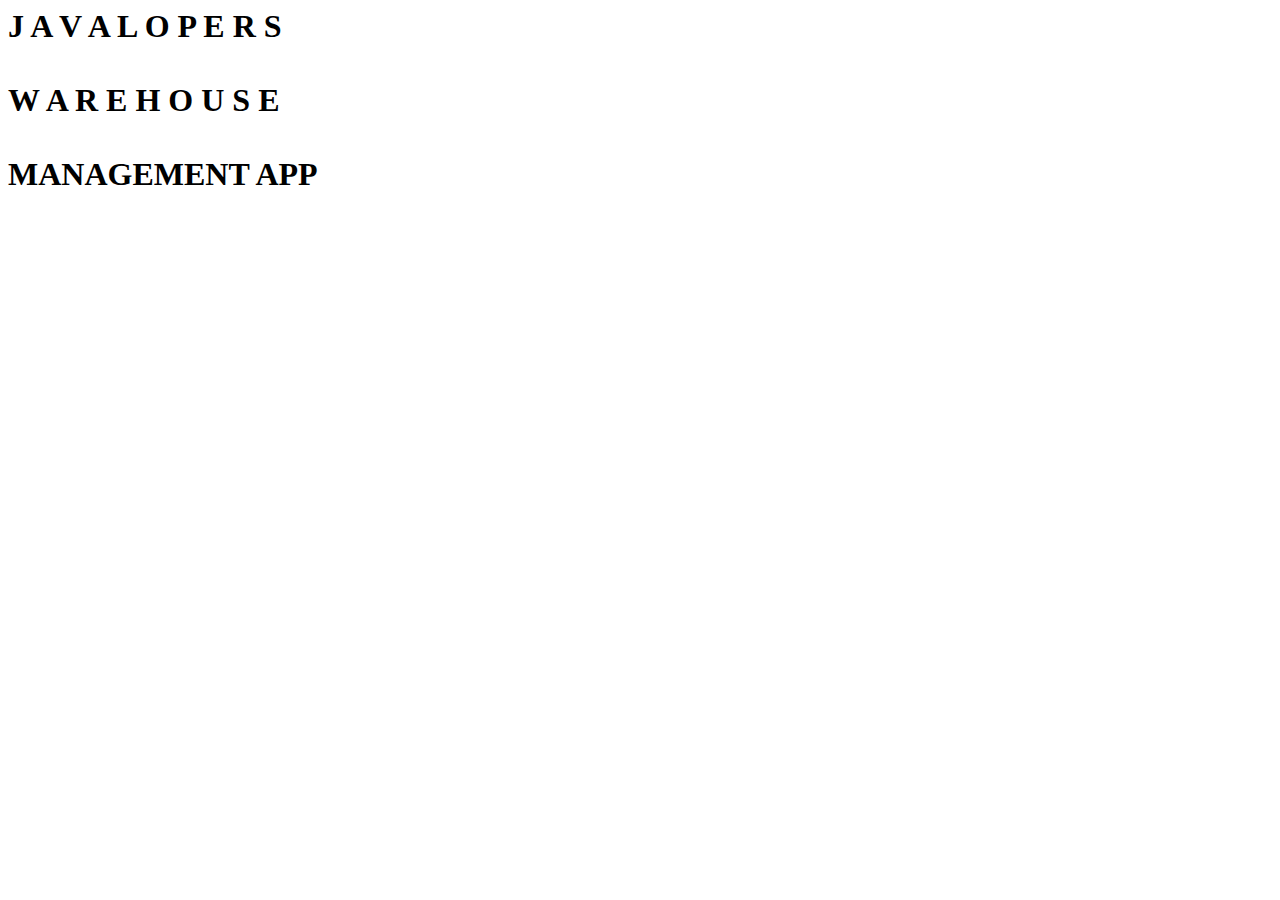
<file: src/main/resources/templates/index.html>
<html xmlns:th="http://www.thymeleaf.org" xmlns:layout="http://www.ultraq.net.nz/thymeleaf/layout"
      layout:decorator="master">
<head>
    <title>Home</title>
</head>
<body>
<div layout:fragment="content">
    <div>

        <h1 class="text-center">
            J A V A L O P E R S <BR> <BR>
            W A R E H O U S E  <BR> <BR>
            MANAGEMENT APP</i>
        </h1>

    </div>
</div>
</body>
</html>
</file>
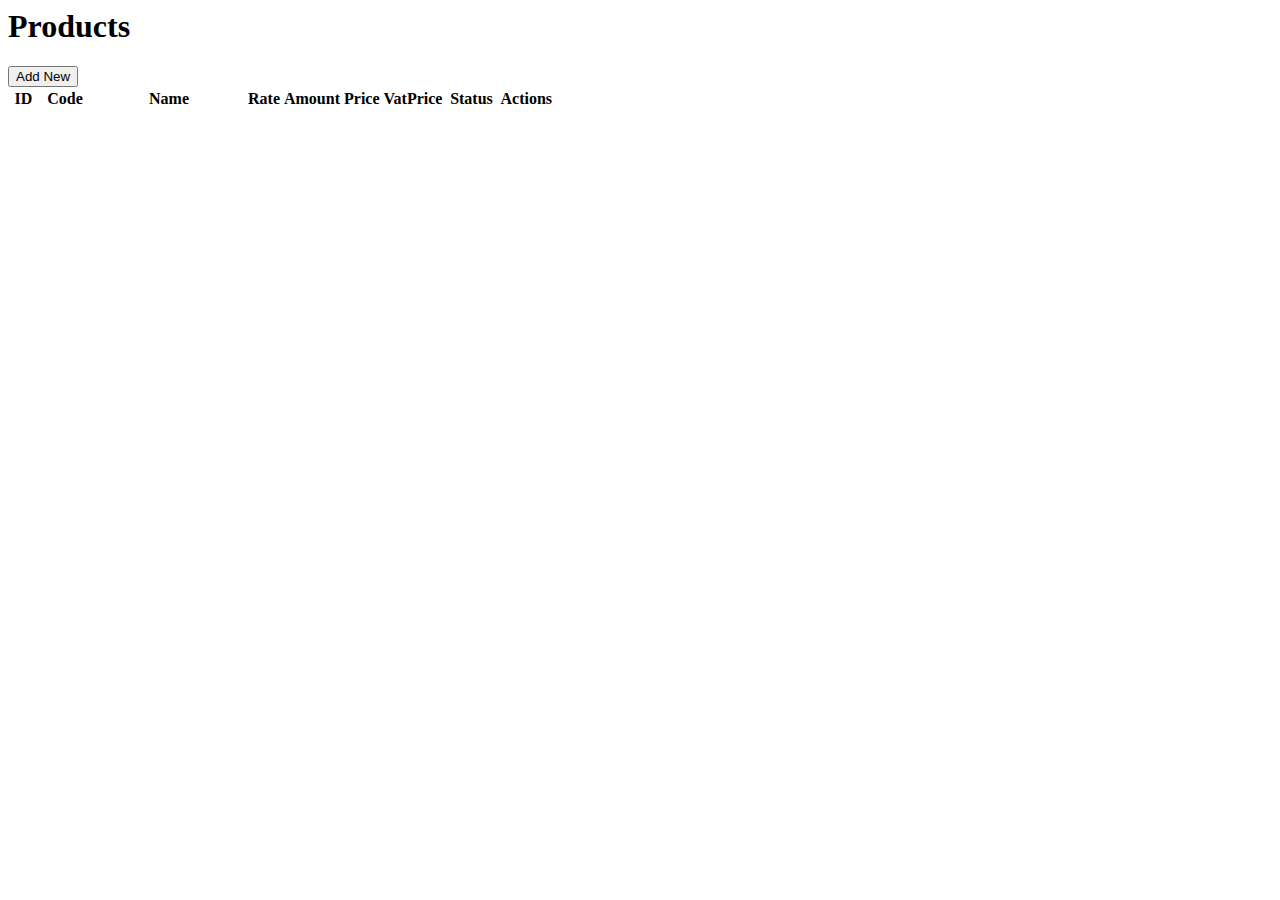
<file: src/main/resources/templates/product/index.html>
<html xmlns:th="http://www.thymeleaf.org" xmlns:layout="http://www.ultraq.net.nz/thymeleaf/layout"
      layout:decorator="master">
<head>
    <title>Products</title>
</head>
<body>
<div layout:fragment="content">
    <div>
        <h1 class="text-center">Products</h1>
        <div class="row">
            <div class="col-md-12">
                <button type="button" class="btn btn-primary  open-modal"
                        data-remote="/products/create">Add New
                </button>
            </div>
        </div>
        <div class="row">
            <div class="col-md-12">
                <table class="table table-striped table-bordered table-hover small" id="products">
                    <thead class="thead-dark">
                    <tr>
                        <th style="width: 25px;">ID</th>
                        <th style="width: 50px;">Code</th>
                        <th style="width: 150px;">Name</th>
                        <th style="width: 25px;">Rate</th>
                        <th style="width: 25px;">Amount</th>
                        <th style="width: 25px;">Price</th>
                        <th style="width: 25px;">VatPrice</th>
                        <th style="width: 50px;">Status</th>
                        <th style="width: 50px;">Actions</th>
                    </tr>
                    </thead>
                    <tbody>
                    <tr th:each="product : ${listOfProducts}"  th:attr="url=@{/products/{id}(id=${product.id})}">
                        <td th:text="${product.id}"></td>
                        <td th:text="${product.code}"></td>
                        <td th:text="${product.name}"></td>
                        <td th:text="${product.vatRate}"></td>
                        <td th:text="${product.vatAmount}"></td>
                        <td th:text="${product.price}"></td>
                        <td th:text="${product.vatIncludedPrice}"></td>
                        <td th:text="${product.status}"></td>
                        <td>

                            <a href="javascript:void(0);"
                               data-placement="top" title="Information" data-toggle="tooltip"
                               th:attr="data-remote=@{'/products/'+ ${product.id} + '/information'}"
                               class="btn btn-sm btn-dark open-modal">
                                <i class="fa fa-info-circle"></i>
                            </a>

                            <a href="javascript:void(0);"
                               data-placement="top" title="Summaries" data-toggle="tooltip"
                               th:attr="data-remote=@{'/products/'+ ${product.id} + '/summaries'}"
                               class="btn btn-sm btn-info open-modal">
                                <i class="fa fa-eye"></i>
                            </a>
                            <a href="javascript:void(0);"
                               data-placement="top" title="Update" data-toggle="tooltip"
                               th:attr="data-remote=@{/products/update/{id}(id=${product.id})}"
                               class="btn btn-sm btn-primary open-modal">
                                <i class="fa fa-pencil"></i>
                            </a>
                            <a href="javascript:void(0);"
                               id="delete-warehouse"
                               data-placement="top" title="Delete" data-toggle="tooltip"
                               th:attr="data-remote=@{/products/delete/{id}(id=${product.id})}"
                               class="btn btn-sm btn-danger del">
                                <i class="fa fa-trash"></i>
                            </a>
                            <a href="javascript:void(0);"
                               id="add-to-warehouse"
                               data-placement="top" title="Add To Warehouse" data-toggle="tooltip"
                               th:attr="data-remote=@{'/products/'+ ${product.id} + '/add-to-warehouse'}"
                               class="btn btn-sm btn-success open-modal">
                                <i class="fa fa-plus"></i>
                            </a>

                        </td>
                    </tr>

                    </tbody>
                </table>
            </div>
        </div>

    </div>
</div>
<div layout:fragment="custom_js">
    <script type="text/javascript">
        $(document).ready(function () {
            $('#products').DataTable({
                order:[0,'desc']
            });

            $(document).on('click', '.open-modal', function (event) {
                var button = $(this);
                $.get(button.data('remote'), function (response) {
                    setContentModal(response);
                    showmodal();
                })
            });

            $(document).on('submit', '#create-form', function (e) {
                e.preventDefault();

                submitForm($(this), 'POST');

                return false;
            });

            $(document).on('submit', '#update-form', function (e) {
                e.preventDefault();
                submitForm($(this), 'PUT');
                return false;
            });

            $(document).on('click', '.del', function (e) {
                var element = $(this);

                var r = confirm("Bu veri silinecektir. Emin misiniz?");

                if (r == true) {
                    $.ajax({
                        type: 'DELETE',
                        contentType: "application/json",
                        url: element.parents('tr').attr('url'),
                        //data: JSON.stringify(getFormData(data)),
                        dataType: 'json',
                        cache: false,
                        timeout: 600000,
                        success: function (data) {
                            location.reload();
                        },
                        error: function (e) {
                            alert(e.responseJSON.error.message)
                        }
                    });
                }




            });


            function submitForm(form, method) {
                var action = form.attr("action");
                var data = form.serializeArray();

                $.ajax({
                    type: method,
                    contentType: "application/json",
                    url: action,
                    data: JSON.stringify(getFormData(data)),
                    dataType: 'json',
                    cache: false,
                    timeout: 600000,
                    success: function (data) {
                        baseModal.modal('hide');
                        location.reload();
                    },
                    error: function (e) {
                        alert(e.responseJSON.error.message)
                    }
                });
            }


            function getFormData(data) {
                var unindexed_array = data;
                var indexed_array = {};

                $.map(unindexed_array, function (n, i) {
                    indexed_array[n['name']] = n['value'];
                });

                return indexed_array;
            }
        });
    </script>
</div>
</body>


</html>
</file>
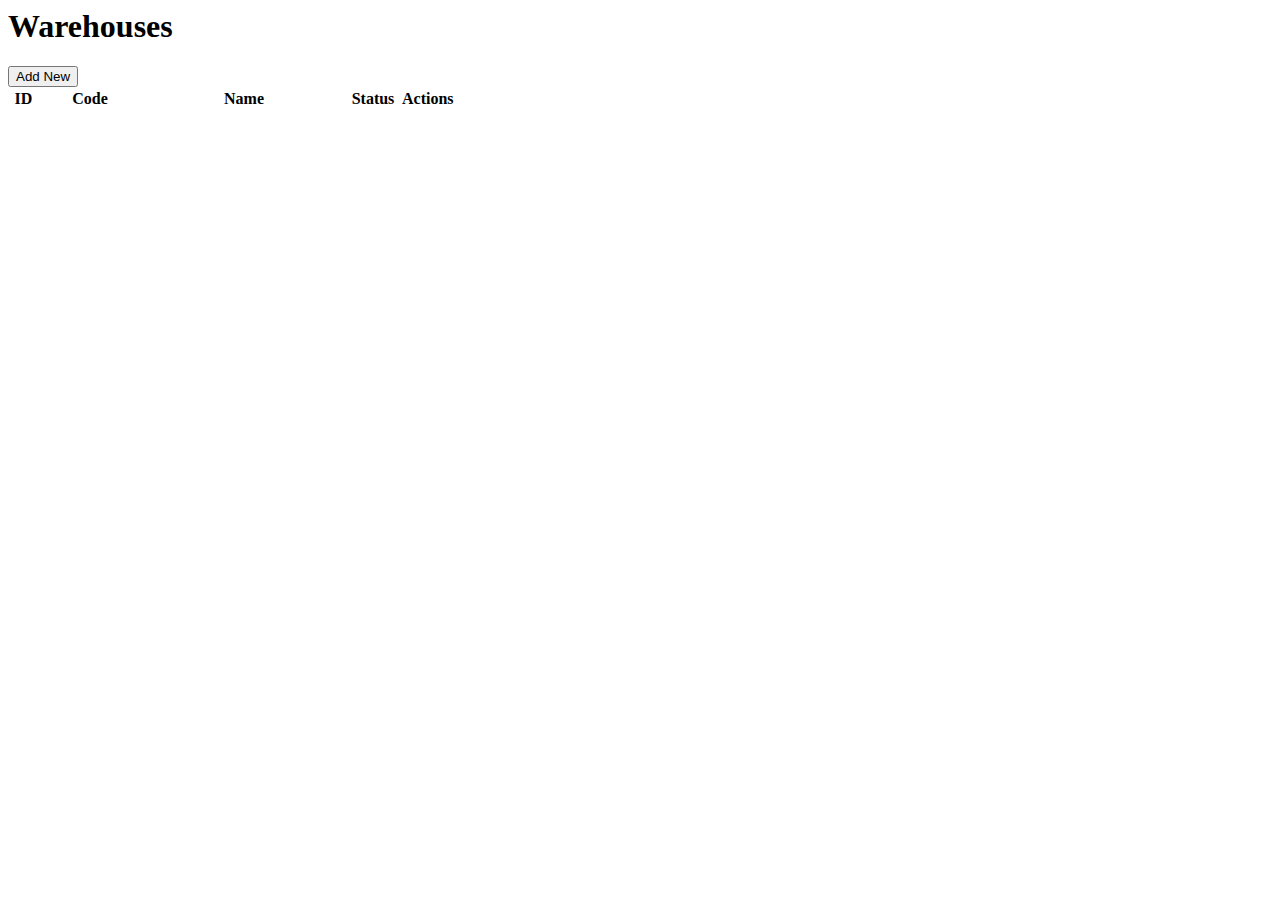
<file: src/main/resources/templates/warehouse/index.html>
<html xmlns:th="http://www.thymeleaf.org" xmlns:layout="http://www.ultraq.net.nz/thymeleaf/layout"
      layout:decorator="master">
<head>
    <title>Warehouses</title>
</head>
<body>
<div layout:fragment="content">
    <div>
        <h1 class="text-center">Warehouses</h1>
        <div class="row">
            <div class="col-md-12">
                <button type="button" class="btn btn-primary  open-modal"
                        data-remote="/warehouses/create">Add New
                </button>
            </div>
        </div>
        <div class="row">
            <div class="col-md-12">
                <table class="table table-striped table-bordered table-hover small" id="warehouses">
                    <thead class="thead-dark">
                    <tr>
                        <th style="width: 25px;">ID</th>
                        <th style="width: 100px;">Code</th>
                        <th style="width: 200px;">Name</th>
                        <th style="width: 50px;">Status</th>
                        <th style="width: 50px;">Actions</th>
                    </tr>
                    </thead>
                    <tbody>
                    <tr th:each="warehouse : ${listOfWarehouses}" th:attr="url=@{/warehouses/{id}(id=${warehouse.id})}">
                        <td th:text="${warehouse.id}"></td>
                        <td th:text="${warehouse.code}"></td>
                        <td th:text="${warehouse.name}"></td>
                        <td th:text="${warehouse.status}"></td>
                        <td>

                            <a href="javascript:void(0);"
                               data-placement="top" title="Information" data-toggle="tooltip"
                               th:attr="data-remote=@{'/warehouses/'+ ${warehouse.id} + '/information'}"
                               class="btn btn-sm btn-dark open-modal">
                                <i class="fa fa-info-circle"></i>
                            </a>

                            <!--<a href="javascript:void(0);"
                               data-placement="top" title="Summaries" data-toggle="tooltip"
                               th:attr="data-remote=@{'/warehouses/'+ ${warehouse.id} + '/summaries'}"
                               class="btn btn-sm btn-info open-modal">
                                <i class="fa fa-eye"></i>
                            </a>-->
                            <a href="javascript:void(0);"
                               data-placement="top" title="Update" data-toggle="tooltip"
                               th:attr="data-remote=@{/warehouses/update/{id}(id=${warehouse.id})}"
                               class="btn btn-sm btn-primary open-modal">
                                <i class="fa fa-pencil"></i>
                            </a>
                            <a href="javascript:void(0);"
                               id="delete-warehouse"
                               data-placement="top" title="Delete" data-toggle="tooltip"
                               th:attr="data-remote=@{/warehouses/delete/{id}(id=${warehouse.id})}"
                               class="btn btn-sm btn-danger del">
                                <i class="fa fa-trash"></i>
                            </a>
                            <a th:href="@{'/warehouses/' + ${warehouse.id} + '/products'}"
                               id="get-products"
                               data-placement="top" title="Products" data-toggle="tooltip"

                               class="btn btn-sm btn-secondary open-modal">
                                <i class="fab fa-product-hunt"></i>
                            </a>
                        </td>
                    </tr>

                    </tbody>
                </table>
            </div>
        </div>

    </div>
</div>
<div layout:fragment="custom_js">
    <script type="text/javascript">
        $(document).ready(function () {
            $('#warehouses').DataTable({
                order: [0, 'desc']
            });

            $(document).on('click', '.open-modal', function (event) {
                var button = $(this);
                $.get(button.data('remote'), function (response) {
                    setContentModal(response);
                    showmodal();
                })
            });

            $(document).on('submit', '#create-form', function (e) {
                e.preventDefault();

                submitForm($(this), 'POST');

                return false;
            });

            $(document).on('submit', '#update-form', function (e) {
                e.preventDefault();
                submitForm($(this), 'PUT');
                return false;
            });

            $(document).on('click', '.del', function (e) {
                var element = $(this);

                var r = confirm("Bu veri silinecektir. Emin misiniz?");

                if (r == true) {
                    $.ajax({
                        type: 'DELETE',
                        contentType: "application/json",
                        url: element.parents('tr').attr('url'),
                        //data: JSON.stringify(getFormData(data)),
                        dataType: 'json',
                        cache: false,
                        timeout: 600000,
                        success: function (data) {
                            location.reload();
                        },
                        error: function (e) {
                            alert(e.responseJSON.error.message)
                        }
                    });
                }


            });


            function submitForm(form, method) {
                var action = form.attr("action");
                var data = form.serializeArray();

                $.ajax({
                    type: method,
                    contentType: "application/json",
                    url: action,
                    data: JSON.stringify(getFormData(data)),
                    dataType: 'json',
                    cache: false,
                    timeout: 600000,
                    success: function (data) {
                        baseModal.modal('hide');
                        location.reload();
                    },
                    error: function (e) {
                        alert(e.responseJSON.error.message)
                    }
                });
            }


            function getFormData(data) {
                var unindexed_array = data;
                var indexed_array = {};

                $.map(unindexed_array, function (n, i) {
                    indexed_array[n['name']] = n['value'];
                });

                return indexed_array;
            }
        });
    </script>
</div>
</body>


</html>
</file>
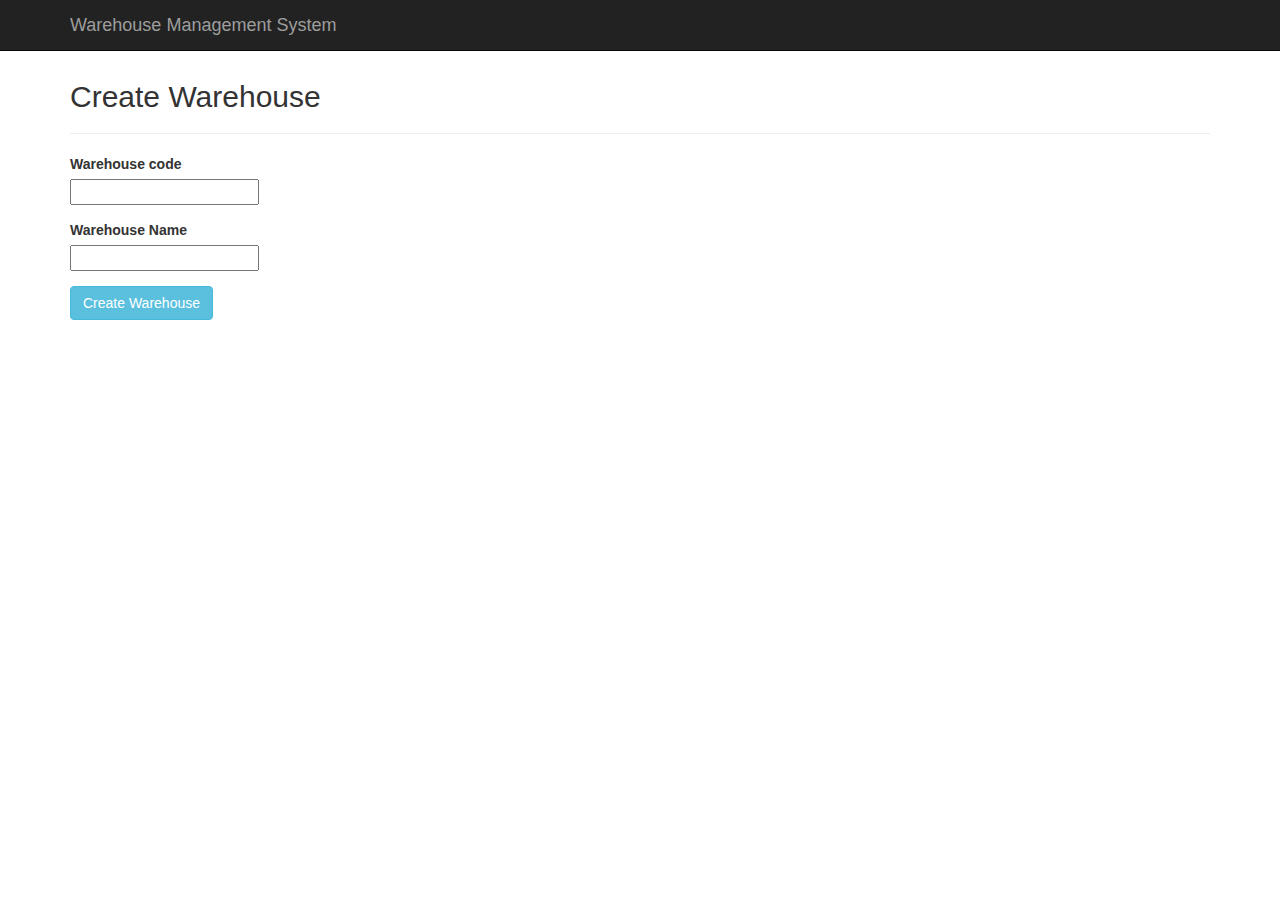
<file: src/main/resources/templates/create_warehouse.html>
<!DOCTYPE html >
<html lang="en" xmlns="http://www.w3.org/1999/xhtml"
      xmlns:th="http://thymeleaf.org">
<head>
    <meta charset="UTF-8">
    <title>Warehouse Management System</title>
    <!-- Required meta tags -->
    <meta charset="utf-8">
    <meta name="viewport" content="width=device-width, initial-scale=1, shrink-to-fit=no">

    <!-- Bootstrap CSS -->
    <link rel="stylesheet"
          href="https://maxcdn.bootstrapcdn.com/bootstrap/3.3.7/css/bootstrap.min.css"
          integrity="sha384-BVYiiSIFeK1dGmJRAkycuHAHRg32OmUcww7on3RYdg4Va+PmSTsz/K68vbdEjh4u" crossorigin="anonymous"/>

</head>
<body>

<!-- create nav bar (header)-->
<nav class="navbar navbar-inverse navbar-fixed-top">
    <div class="container">
        <div class="navbar-header">
            <button type="button" class="navbar-toggle collapsed" data-toggle="collapse" data-target="#navbar"
                    aria-expanded="false" aria-controls="navbar">
                <span class="sr-only">Toggle navigation</span>
                <span class="icon-bar"></span>
                <span class="icon-bar"></span>
            </button>
            <a class="navbar-brand" href="#" th:href="@{/}">Warehouse Management System</a>
        </div>
    </div>
</nav>

<br><br><br>

<div class="container">

    <h2>Create Warehouse</h2>
    <hr>
    <div>
        <!--<form action="#" th:action="@{/warehouses}" th:object="${warehouse}" method="post">
            <input type="text" th:field="*{code}" placeholder="Warehouse Code"
                   class="form-controll mb-4 col-4" style="display: block"/>
            <input type="text" th:field="*{name}" placeholder="Warehouse Name"
                   class="form-controll mb-4 col-4" style="display: block"/>
            <button type="submit" class="btn btn-info col-2">Create Warehouse</button>
        </form>-->
        <form action="#" th:action="@{/warehouses/add}" th:object="${warehouse}" method="post">
            <div class="form-group">
                <label class="control-label" for="warehouseCode">Warehouse code</label>
                <input id="warehouseCode" type="text" th:field="*{code}"
                       class="form-controll mb-4 col-4" style="display: block"/>
            </div>

            <div class="form-group">
                <label class="control-label" for="warehouseName">Warehouse Name</label>
                <input id="warehouseName" type="text" th:field="*{name}"
                       class="form-controll mb-4 col-4" style="display: block"/>
            </div>

            <!--<div class="form-group">
                <label class="control-label" for="warehouseStatus">Warehouse Status</label>
                <input id="warehouseStatus" type="text" th:field="*{status}"
                       class="form-controll mb-4 col-4" style="display: block" placeholder="Auto 'ACTIVE'"/>
            </div>-->

            <div class="form-group">
                <button type="submit" class="btn btn-info col-2">Create Warehouse</button>
            </div>
        </form>
    </div>

</div>

</body>
</html>
</file>
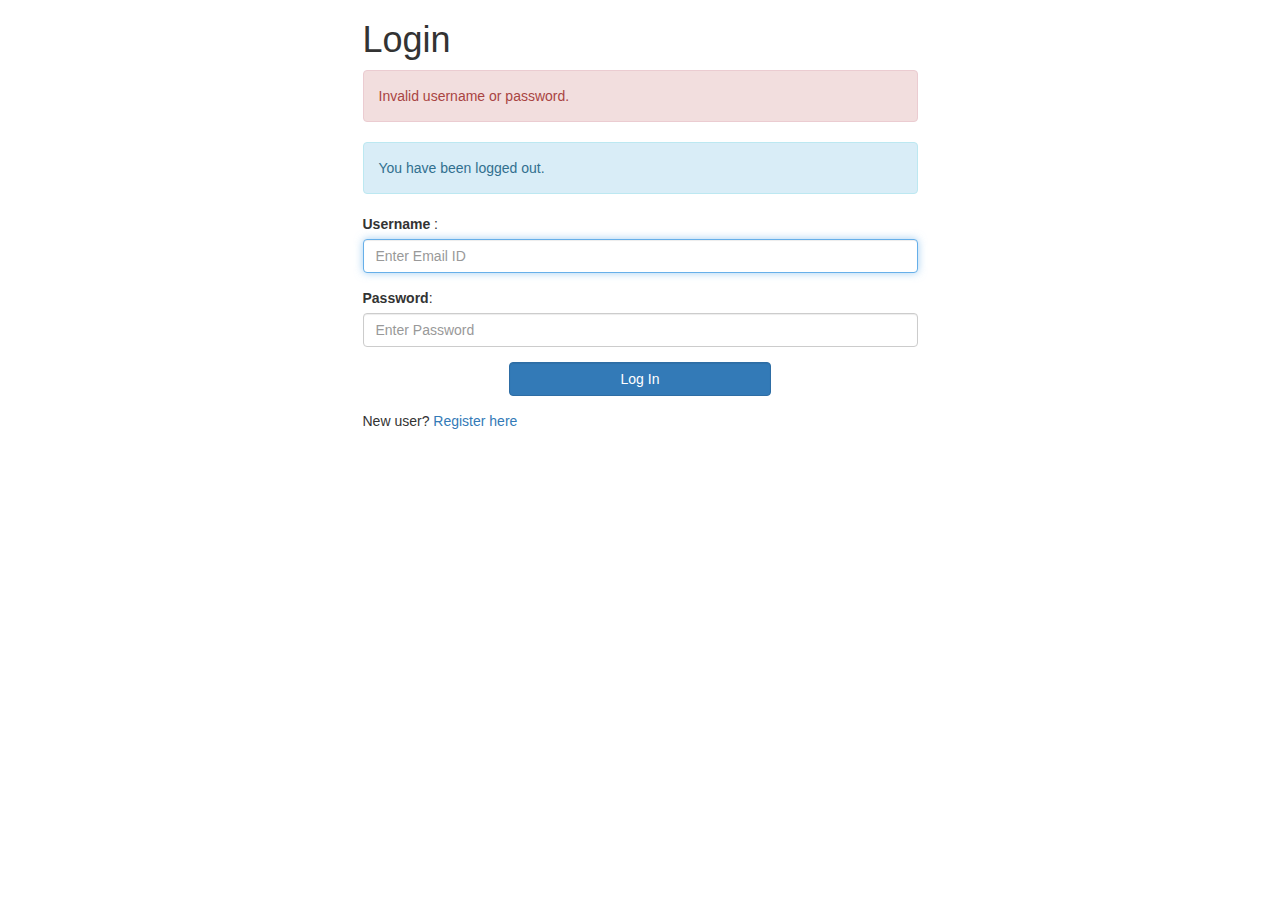
<file: src/main/resources/templates/login.html>
<!DOCTYPE html>
<html lang="en" xmlns="http://www.w3.org/1999/xhtml" xmlns:th="http://thymeleaf.org">
<head>
    <meta charset="UTF-8">
    <title>Warehouse Management System</title>
    <!-- Required meta tags -->
    <meta charset="utf-8">
    <meta name="viewport" content="width=device-width, initial-scale=1, shrink-to-fit=no">

    <!-- Bootstrap CSS -->
    <link rel="stylesheet"
          href="https://maxcdn.bootstrapcdn.com/bootstrap/3.3.7/css/bootstrap.min.css"
          integrity="sha384-BVYiiSIFeK1dGmJRAkycuHAHRg32OmUcww7on3RYdg4Va+PmSTsz/K68vbdEjh4u" crossorigin="anonymous">
</head>
<body>


<div class="container">
    <div class="row">
        <div class="col-md-6 col-md-offset-3">

            <h1>Login</h1>
            <form th:action="@{/login}" method="post">

                <!-- error message -->
                <div th:if="${param.error}">
                    <div class="alert alert-danger">Invalid username or password.</div>
                </div>

                <!-- logout message -->
                <div th:if="${param.logout}">
                    <div class="alert alert-info">You have been logged out.</div>
                </div>

                <div class="form-group">
                    <label for="username"> Username </label> :
                    <input type="text" class="form-control" id="username" name="username"
                           placeholder="Enter Email ID" autofocus="autofocus">
                </div>

                <div class="form-group">
                    <label for="password">Password</label>: <input type="password"
                                                                   id="password" name="password" class="form-control"
                                                                   placeholder="Enter Password"/>
                </div>

                <div class="form-group">
                    <div class="row">
                        <div class="col-sm-6 col-sm-offset-3">
                            <input type="submit" name="login-submit" id="login-submit"
                                   class="form-control btn btn-primary" value="Log In"/>
                        </div>
                    </div>
                </div>
            </form>
            <div class="form-group">
                <span>New user? <a href="/" th:href="@{/registration}">Register here</a></span>
            </div>
        </div>
    </div>
</div>
</body>
</html>
</file>
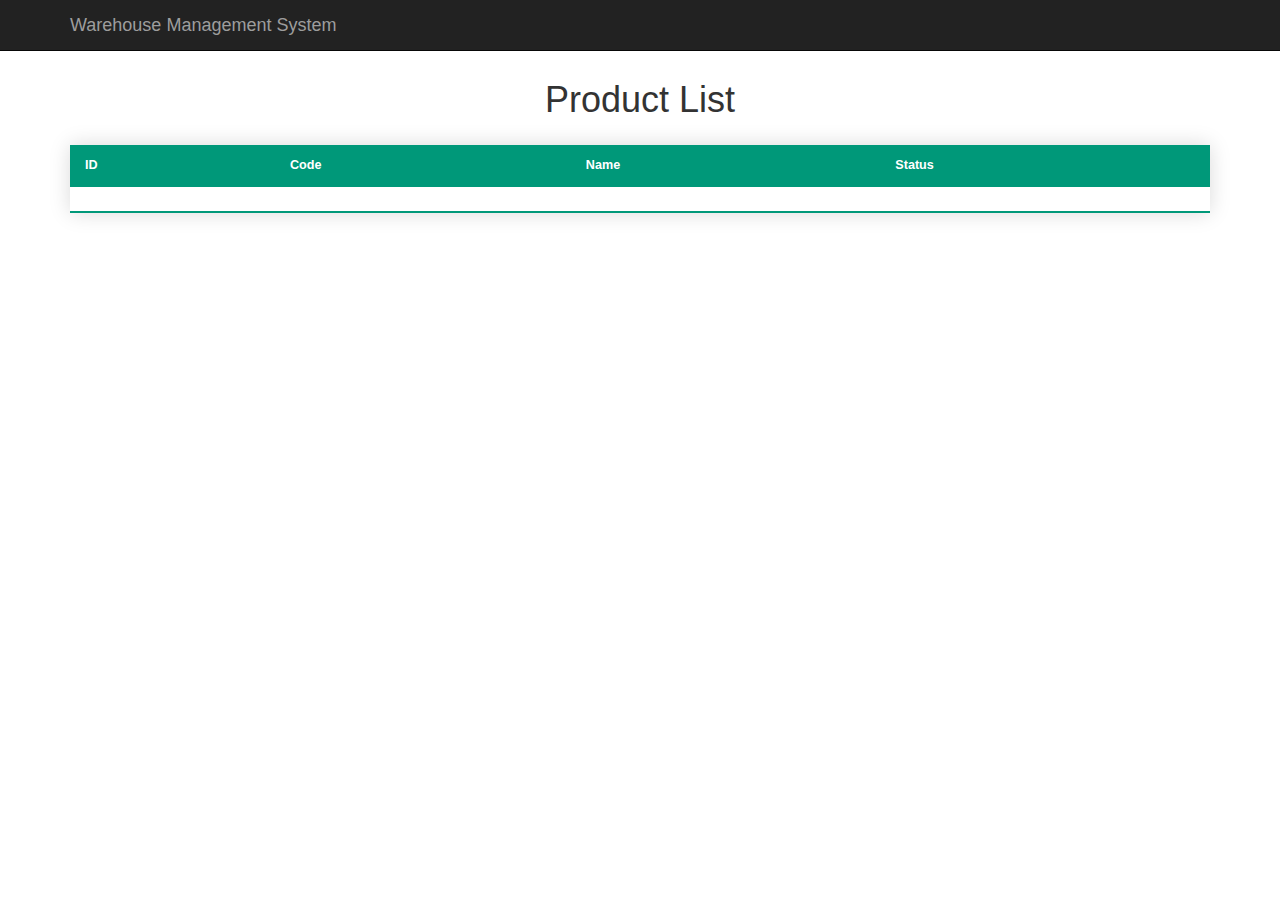
<file: src/main/resources/templates/products.html>
<!DOCTYPE html >
<html lang="en" xmlns="http://www.w3.org/1999/xhtml"
      xmlns:th="http://thymeleaf.org">
<head>
    <meta charset="UTF-8">
    <title>Warehouse Management System</title>
    <!-- Required meta tags -->
    <meta charset="utf-8">
    <meta name="viewport" content="width=device-width, initial-scale=1, shrink-to-fit=no">

    <!-- Bootstrap CSS -->
    <link rel="stylesheet"
          href="https://maxcdn.bootstrapcdn.com/bootstrap/3.3.7/css/bootstrap.min.css"
          integrity="sha384-BVYiiSIFeK1dGmJRAkycuHAHRg32OmUcww7on3RYdg4Va+PmSTsz/K68vbdEjh4u" crossorigin="anonymous">

    <style>
        table{
            border-collapse: collapse;
            margin: 25px 0;
            font-size: 0.9em;
            font-family: sans-serif;
            min-width: 400px;
            box-shadow: 0 0 20px rgba(0, 0, 0, 0.15);
            width: 100%;
        }

        thead tr {
            background-color: #009879;
            color: #ffffff;
            text-align: left;
        }

        th,
        td {
            padding: 12px 15px;
        }

        tbody tr {
            border-bottom: 1px solid #dddddd;
        }

        tbody tr:nth-of-type(even) {
            background-color: #f3f3f3;
        }

        tbody tr:last-of-type {
            border-bottom: 2px solid #009879;
        }

        tbody tr.active-row {
            font-weight: bold;
            color: #009879;
        }
    </style>

</head>
<body>


<!-- create nav bar (header)-->
<nav class="navbar navbar-inverse navbar-fixed-top">
    <div class="container">
        <div class="navbar-header">
            <button type="button" class="navbar-toggle collapsed" data-toggle="collapse" data-target="#navbar"
                    aria-expanded="false" aria-controls="navbar">
                <span class="sr-only">Toggle navigation</span>
                <span class="icon-bar"></span>
                <span class="icon-bar"></span>
            </button>
            <a class="navbar-brand" href="#" th:href="@{/}">Warehouse Management System</a>
        </div>
    </div>
</nav>

<br><br><br>

<div class="container my-2">
    <h1 align="center">Product List</h1>
    <table>
        <thead>
        <tr>
            <th> ID</th>
            <th> Code</th>
            <th> Name</th>
            <th> Status</th>
        </tr>
        </thead>
        <tbody>
        <tr th:each="warehouse : ${listOfWarehouses}">
            <td th:text="${warehouse.id}"></td>
            <td th:text="${warehouse.code}"></td>
            <td th:text="${warehouse.name}"></td>
            <td th:text="${warehouse.status}"></td>
        </tr>
        </tbody>
    </table>
</div>

</body>
</html>
</file>
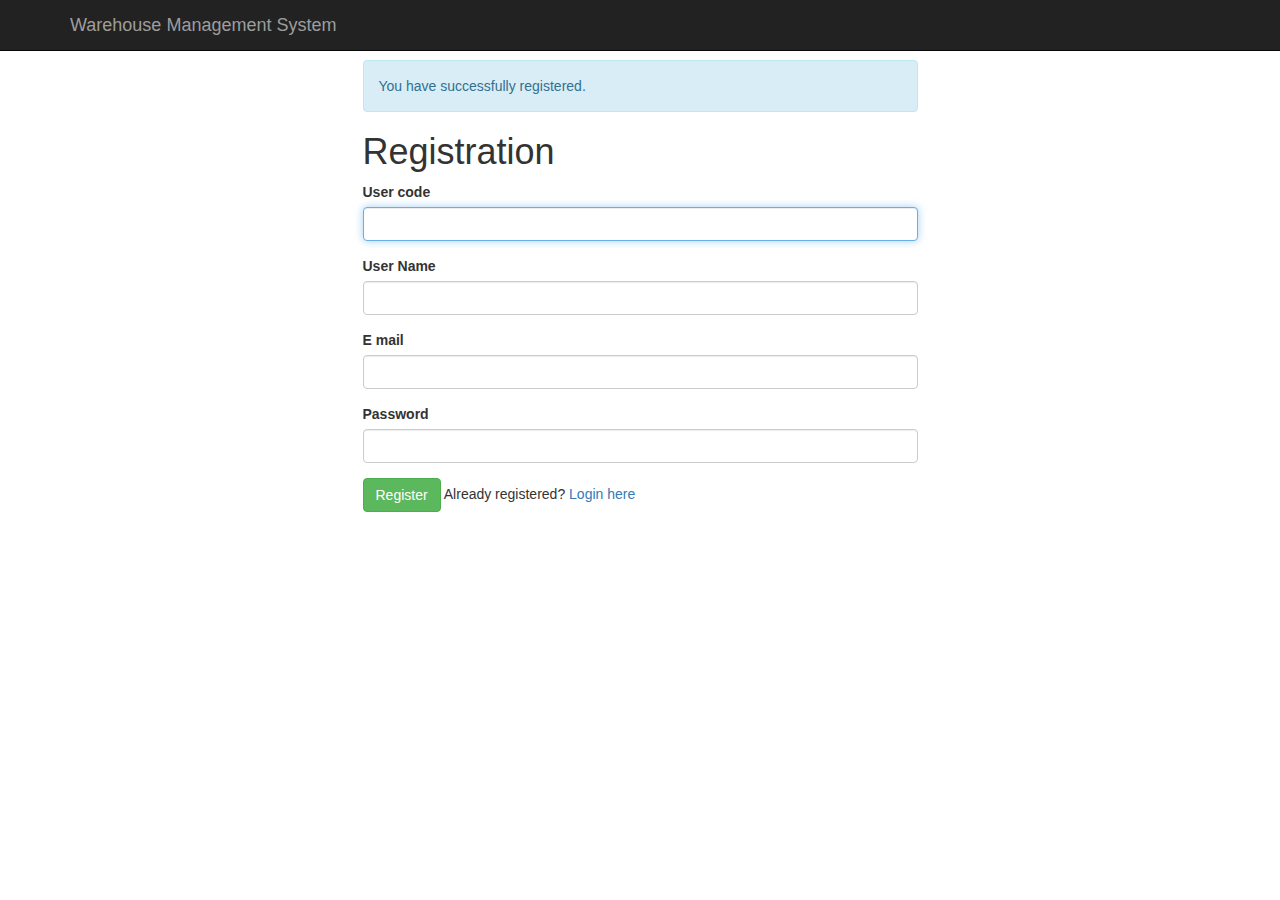
<file: src/main/resources/templates/registration.html>
<!DOCTYPE html>
<html lang="en" xmlns="http://www.w3.org/1999/xhtml" xmlns:th="http://thymeleaf.org">
<head>
    <meta charset="UTF-8">
    <title>Warehouse Management System</title>
    <!-- Required meta tags -->
    <meta charset="utf-8">
    <meta name="viewport" content="width=device-width, initial-scale=1, shrink-to-fit=no">

    <!-- Bootstrap CSS -->
    <link rel="stylesheet"
          href="https://maxcdn.bootstrapcdn.com/bootstrap/3.3.7/css/bootstrap.min.css"
          integrity="sha384-BVYiiSIFeK1dGmJRAkycuHAHRg32OmUcww7on3RYdg4Va+PmSTsz/K68vbdEjh4u" crossorigin="anonymous">
</head>
<body>

<!-- create nav bar (header)-->
<nav class="navbar navbar-inverse navbar-fixed-top">
    <div class="container">
        <div class="navbar-header">
            <button type="button" class="navbar-toggle collapsed" data-toggle="collapse" data-target="#navbar"
                    aria-expanded="false" aria-controls="navbar">
                <span class="sr-only">Toggle navigation</span>
                <span class="icon-bar"></span>
                <span class="icon-bar"></span>
            </button>
            <a class="navbar-brand" href="#" th:href="@{/}">Warehouse Management System</a>
        </div>
    </div>
</nav>

<br><br><br>

<!-- create HTML registration form-->
<div class="container">
    <div class="row">
        <div class="col-md-6 col-md-offset-3">
            <div th:if="${param.success}">
                <div class="alert alert-info">You have successfully registered.</div>
            </div>
            <h1>Registration</h1>
            <form th:action="@{/registration}" method="post" th:object="${user}">

                <div class="form-group">
                    <label class="control-label" for="userCode">User code</label>
                    <input id="userCode" class="form-control" th:field="*{code}" required autofocus="autofocus">
                </div>

                <div class="form-group">
                    <label class="control-label" for="userName">User Name</label>
                    <input id="userName" class="form-control" th:field="*{username}" required autofocus="autofocus">
                </div>

                <div class="form-group">
                    <label class="control-label" for="userEmail">E mail</label>
                    <input id="userEmail" class="form-control" th:field="*{email}" required autofocus="autofocus">
                </div>

                <div class="form-group">
                    <label class="control-label" for="userPassword">Password</label>
                    <input id="userPassword" class="form-control" type="password" th:field="*{password}" required
                           autofocus="autofocus">
                </div>

                <div class="form-group">
                    <button type="submit" class="btn btn-success">Register</button>
                    <span>Already registered? <a href="/" th:href="@{/login}">Login here</a></span>
                </div>
            </form>
        </div>
    </div>
</div>
</body>
</html>
</file>
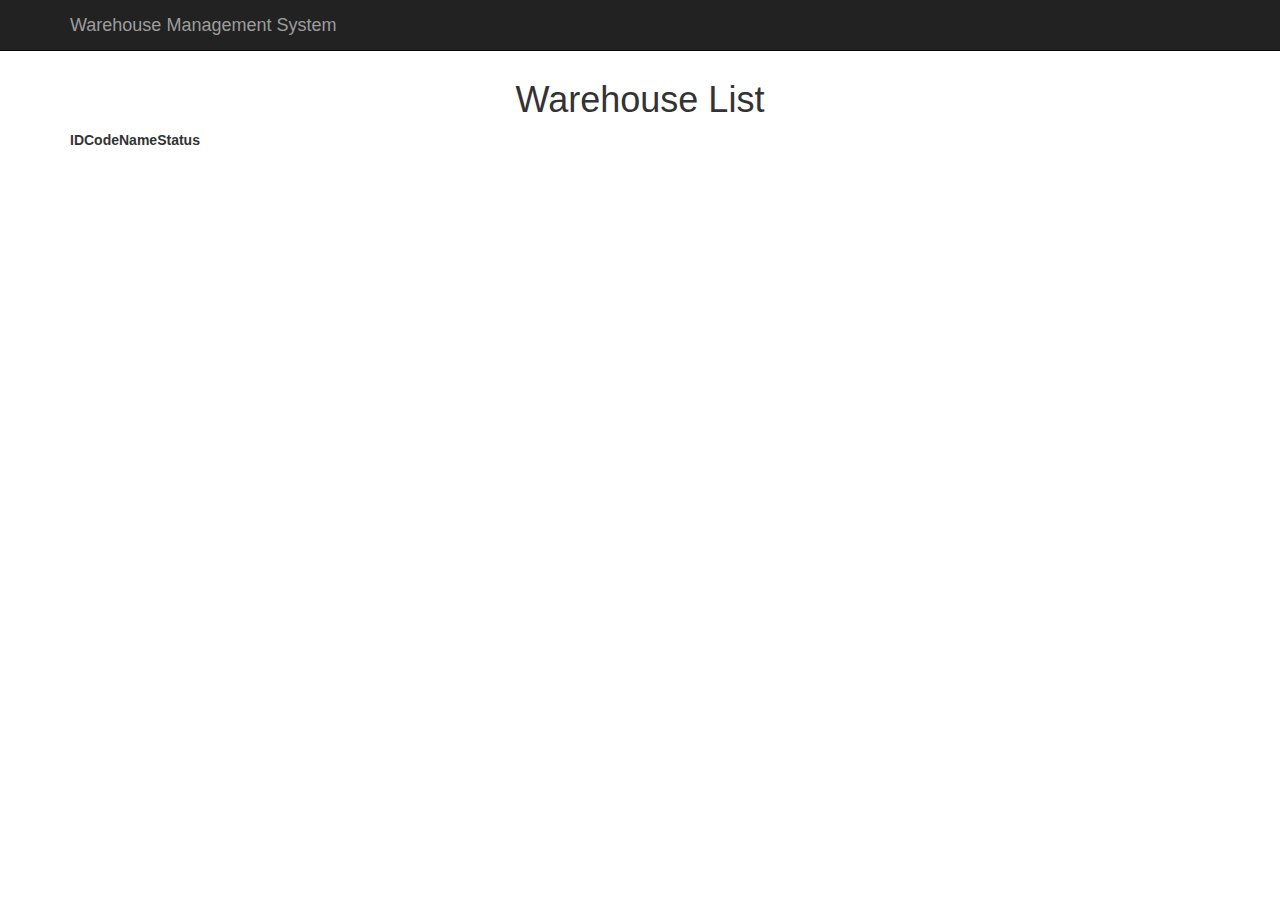
<file: src/main/resources/templates/stocks.html>
<!DOCTYPE html >
<html lang="en" xmlns="http://www.w3.org/1999/xhtml"
      xmlns:th="http://thymeleaf.org">
<head>
    <meta charset="UTF-8">
    <title>Warehouse Management System</title>
    <!-- Required meta tags -->
    <meta charset="utf-8">
    <meta name="viewport" content="width=device-width, initial-scale=1, shrink-to-fit=no">

    <!-- Bootstrap CSS -->
    <link rel="stylesheet"
          href="https://maxcdn.bootstrapcdn.com/bootstrap/3.3.7/css/bootstrap.min.css"
          integrity="sha384-BVYiiSIFeK1dGmJRAkycuHAHRg32OmUcww7on3RYdg4Va+PmSTsz/K68vbdEjh4u" crossorigin="anonymous"/>

    <link th:href="@{/css/table.css}" rel="stylesheet"/>

</head>
<body>


<!-- create nav bar (header)-->
<nav class="navbar navbar-inverse navbar-fixed-top">
    <div class="container">
        <div class="navbar-header">
            <button type="button" class="navbar-toggle collapsed" data-toggle="collapse" data-target="#navbar"
                    aria-expanded="false" aria-controls="navbar">
                <span class="sr-only">Toggle navigation</span>
                <span class="icon-bar"></span>
                <span class="icon-bar"></span>
            </button>
            <a class="navbar-brand" href="#" th:href="@{/}">Warehouse Management System</a>
        </div>
    </div>
</nav>

<br><br><br>

<div class="container my-2">
    <h1 align="center">Warehouse List</h1>
    <table>
        <thead>
        <tr>
            <th> ID</th>
            <th> Code</th>
            <th> Name</th>
            <th> Status</th>
        </tr>
        </thead>
        <tbody>
        <tr th:each="warehouse : ${listOfWarehouses}">
            <td th:text="${warehouse.id}"></td>
            <td th:text="${warehouse.code}"></td>
            <td th:text="${warehouse.name}"></td>
            <td th:text="${warehouse.status}"></td>
        </tr>
        </tbody>
    </table>
</div>

</body>
</html>
</file>
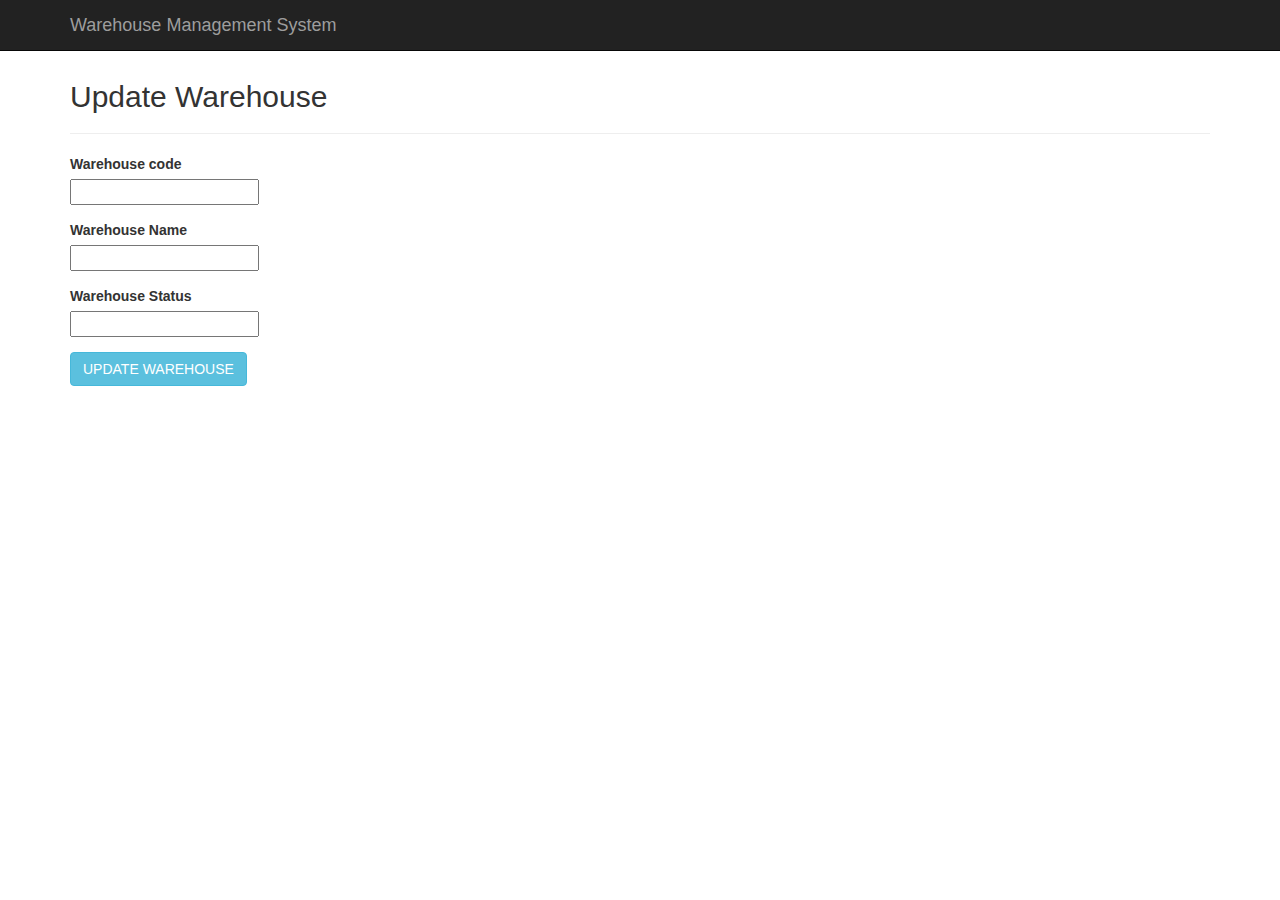
<file: src/main/resources/templates/update_warehouse.html>
<!DOCTYPE html >
<html lang="en" xmlns="http://www.w3.org/1999/xhtml"
      xmlns:th="http://thymeleaf.org">
<head>
    <meta charset="UTF-8">
    <title>Warehouse Management System</title>
    <!-- Required meta tags -->
    <meta charset="utf-8">
    <meta name="viewport" content="width=device-width, initial-scale=1, shrink-to-fit=no">

    <!-- Bootstrap CSS -->
    <link rel="stylesheet"
          href="https://maxcdn.bootstrapcdn.com/bootstrap/3.3.7/css/bootstrap.min.css"
          integrity="sha384-BVYiiSIFeK1dGmJRAkycuHAHRg32OmUcww7on3RYdg4Va+PmSTsz/K68vbdEjh4u" crossorigin="anonymous"/>

</head>
<body>

<!-- create nav bar (header)-->
<nav class="navbar navbar-inverse navbar-fixed-top">
    <div class="container">
        <div class="navbar-header">
            <button type="button" class="navbar-toggle collapsed" data-toggle="collapse" data-target="#navbar"
                    aria-expanded="false" aria-controls="navbar">
                <span class="sr-only">Toggle navigation</span>
                <span class="icon-bar"></span>
                <span class="icon-bar"></span>
            </button>
            <a class="navbar-brand" href="#" th:href="@{/}">Warehouse Management System</a>
        </div>
    </div>
</nav>

<br><br><br>

<div class="container">

    <h2>Update Warehouse</h2>
    <hr>
    <div>
        <form action="#" th:action="@{/warehouses/update/{id}(id=${warehouse.id})}" th:object="${warehouse}" method="post">
        <!--<form action="#" th:action="@{/warehouses}" th:object="${warehouse}" method="post">-->
            <div class="form-group">
                <label class="control-label" for="warehouseCode">Warehouse code</label>
                <input id="warehouseCode" type="text" th:field="*{code}"
                       class="form-controll mb-4 col-4" style="display: block"/>
            </div>

            <div class="form-group">
                <label class="control-label" for="warehouseName">Warehouse Name</label>
                <input id="warehouseName" type="text" th:field="*{name}"
                       class="form-controll mb-4 col-4" style="display: block"/>
            </div>

            <div class="form-group">
                <label class="control-label" for="warehouseStatus">Warehouse Status</label>
                <input id="warehouseStatus" type="text" th:field="*{status}"
                       class="form-controll mb-4 col-4" style="display: block"/>
            </div>

            <div class="form-group">
                <button type="submit" class="btn btn-info col-2">UPDATE WAREHOUSE</button>
            </div>
        </form>
    </div>

</div>

</body>
</html>
</file>
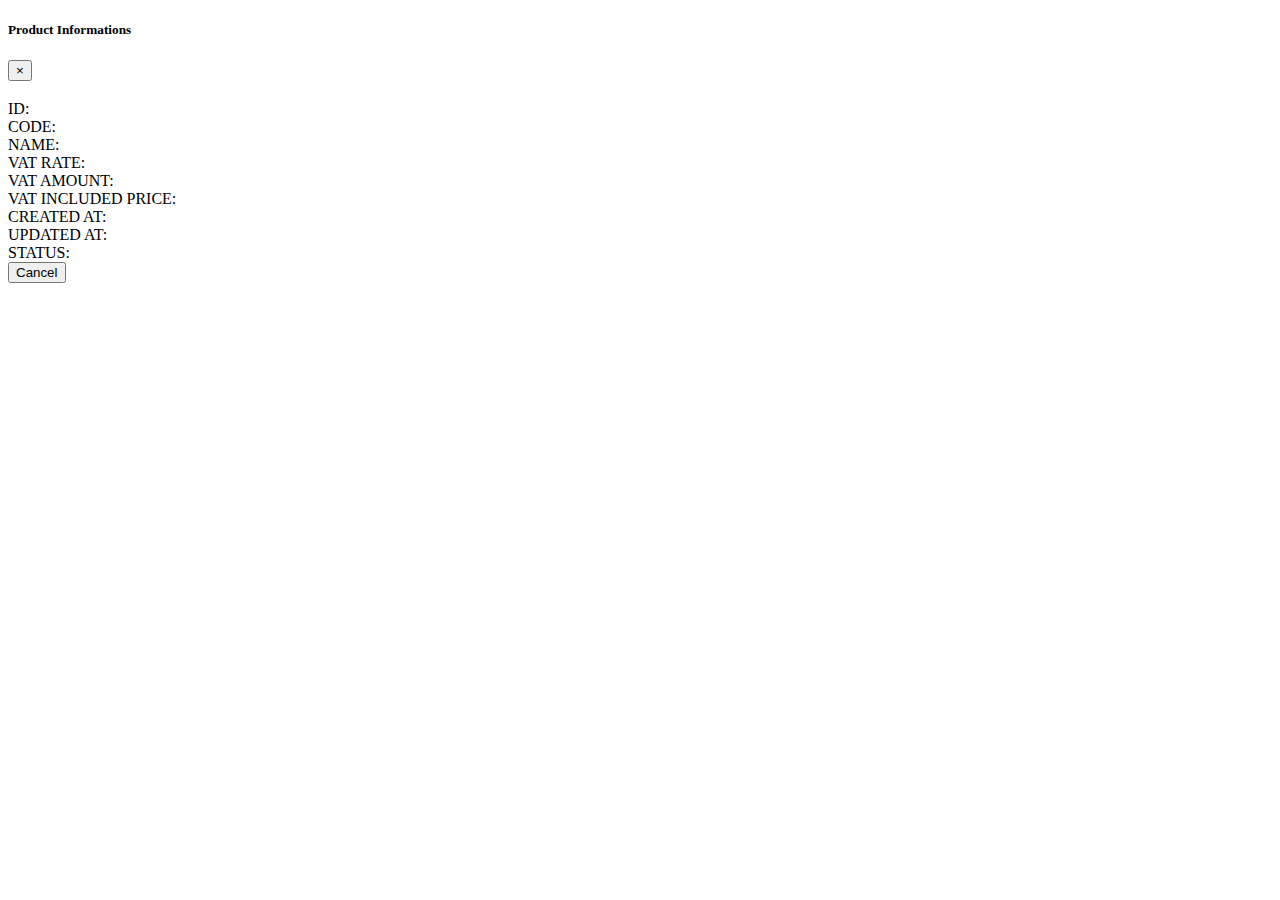
<file: src/main/resources/templates/product/information.html>
<!DOCTYPE html>
<html lang="en" xmlns="http://www.w3.org/1999/xhtml">
<head>
    <meta charset="UTF-8">
    <title>Warehouse Management System</title>
</head>

<div class="modal-header">
    <h5 class="modal-title" id="exampleModalLabel">Product Informations</h5>
    <button type="button" class="close" data-dismiss="modal" aria-label="Close">
        <span aria-hidden="true">&times;</span>
    </button>
</div>

<div class="modal-body">

    <h3 th:text="${product.name}+ ' İsimli Ürünün Bilgileri'"></h3>

    <div th:object="${product}">

        <div><label>ID: <span th:text="${product.id}"></span></label></div>
        <div><label>CODE: <span th:text="${product.code}"></span></label></div>
        <div><label>NAME: <span th:text="${product.name}"></span></label></div>
        <div><label>VAT RATE: <span th:text="${product.vatRate}"></span></label></div>
        <div><label>VAT AMOUNT: <span th:text="${product.vatAmount}"></span></label></div>
        <div><label>VAT INCLUDED PRICE: <span th:text="${product.vatIncludedPrice}"></span></label></div>
        <div><label>CREATED AT: <span th:text="${product.createdAt}"></span></label></div>
        <div><label>UPDATED AT: <span th:text="${product.updatedAt}"></span></label></div>
        <div><label>STATUS: <span th:text="${product.status}"></span></label></div>

    </div>


</div>
<div class="modal-footer">
    <button type="button" class="btn btn-secondary" data-dismiss="modal">Cancel</button>
</div>
</file>
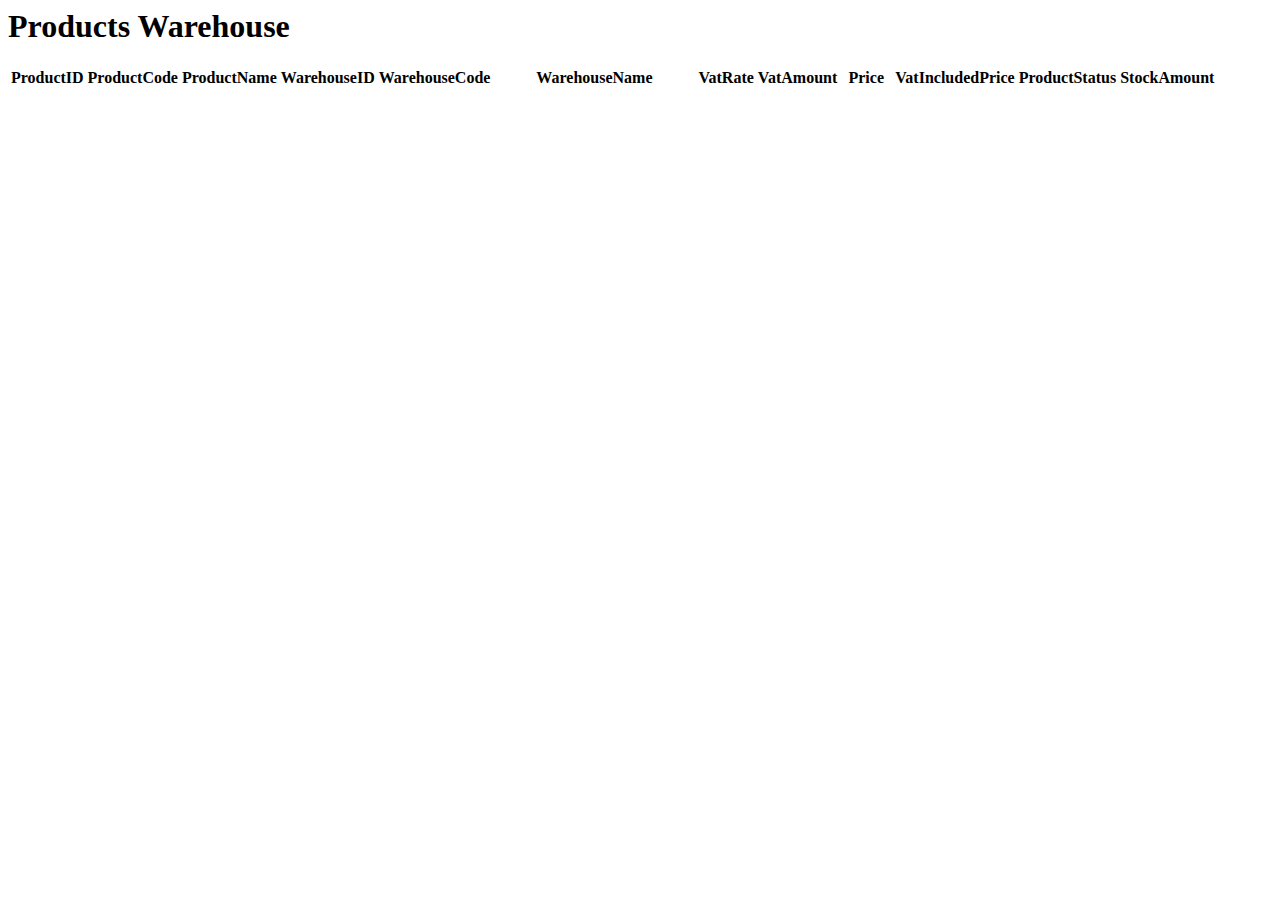
<file: src/main/resources/templates/product/product_warehouses.html>
<html xmlns:th="http://www.thymeleaf.org" xmlns:layout="http://www.ultraq.net.nz/thymeleaf/layout"
      layout:decorator="master">
<head>
    <title>Products Warehouse</title>
</head>
<body>
<div layout:fragment="content">
    <div>
        <h1 class="text-center">Products Warehouse</h1>
        <div class="row">
            <div class="col-md-12">
                <table class="table table-striped table-bordered table-hover small" id="products">
                    <thead class="thead-dark">
                    <tr>
                        <th style="width: 25px;">ProductID</th>
                        <th style="width: 25px;">ProductCode</th>
                        <th style="width: 25px;">ProductName</th>
                        <th style="width: 25px;">WarehouseID</th>
                        <th style="width: 100px;">WarehouseCode</th>
                        <th style="width: 200px;">WarehouseName</th>
                        <th style="width: 25px;">VatRate</th>
                        <th style="width: 50px;">VatAmount</th>
                        <th style="width: 50px;">Price</th>
                        <th style="width: 50px;">VatIncludedPrice</th>
                        <th style="width: 50px;">ProductStatus</th>
                        <th style="width: 50px;">StockAmount</th>
                    </tr>
                    </thead>
                    <tbody>
                    <tr th:each="productWarehouse : ${listOfProductWarehouses}"
                        th:attr="url=@{/products/warehouses/{id}(id=${productWarehouse.productId})}">
                        <td th:text="${productWarehouse.productId}"></td>
                        <td th:text="${productWarehouse.productCode}"></td>
                        <td th:text="${productWarehouse.productName}"></td>
                        <td th:text="${productWarehouse.warehouseId}"></td>
                        <td th:text="${productWarehouse.warehouseCode}"></td>
                        <td th:text="${productWarehouse.warehouseName}"></td>
                        <td th:text="${productWarehouse.vatRate}"></td>
                        <td th:text="${productWarehouse.vatAmount}"></td>
                        <td th:text="${productWarehouse.price}"></td>
                        <td th:text="${productWarehouse.vatIncludedPrice}"></td>
                        <td th:text="${productWarehouse.statusEnum}"></td>
                        <td th:text="${productWarehouse.stockAmount}"></td>
                    </tr>

                    </tbody>
                </table>
            </div>
        </div>

    </div>
</div>
<div layout:fragment="custom_js">
    <script type="text/javascript">
        $(document).ready(function () {
            $('#products').DataTable({
                order: [0, 'desc']
            });

            $(document).on('click', '.open-modal', function (event) {
                var button = $(this);
                $.get(button.data('remote'), function (response) {
                    setContentModal(response);
                    showmodal();
                })
            });

            $(document).on('submit', '#create-form', function (e) {
                e.preventDefault();

                submitForm($(this), 'POST');

                return false;
            });

            $(document).on('submit', '#update-form', function (e) {
                e.preventDefault();
                submitForm($(this), 'PUT');
                return false;
            });

            $(document).on('click', '.del', function (e) {
                var element = $(this);

                var r = confirm("Bu veri silinecektir. Emin misiniz?");

                if (r == true) {
                    $.ajax({
                        type: 'DELETE',
                        contentType: "application/json",
                        url: element.parents('tr').attr('url'),
                        //data: JSON.stringify(getFormData(data)),
                        dataType: 'json',
                        cache: false,
                        timeout: 600000,
                        success: function (data) {
                            location.reload();
                        },
                        error: function (e) {
                            alert(e.responseJSON.error.message)
                        }
                    });
                }


            });


            function submitForm(form, method) {
                var action = form.attr("action");
                var data = form.serializeArray();

                $.ajax({
                    type: method,
                    contentType: "application/json",
                    url: action,
                    data: JSON.stringify(getFormData(data)),
                    dataType: 'json',
                    cache: false,
                    timeout: 600000,
                    success: function (data) {
                        baseModal.modal('hide');
                        location.reload();
                    },
                    error: function (e) {
                        alert(e.responseJSON.error.message)
                    }
                });
            }


            function getFormData(data) {
                var unindexed_array = data;
                var indexed_array = {};

                $.map(unindexed_array, function (n, i) {
                    indexed_array[n['name']] = n['value'];
                });

                return indexed_array;
            }
        });
    </script>
</div>
</body>


</html>
</file>
